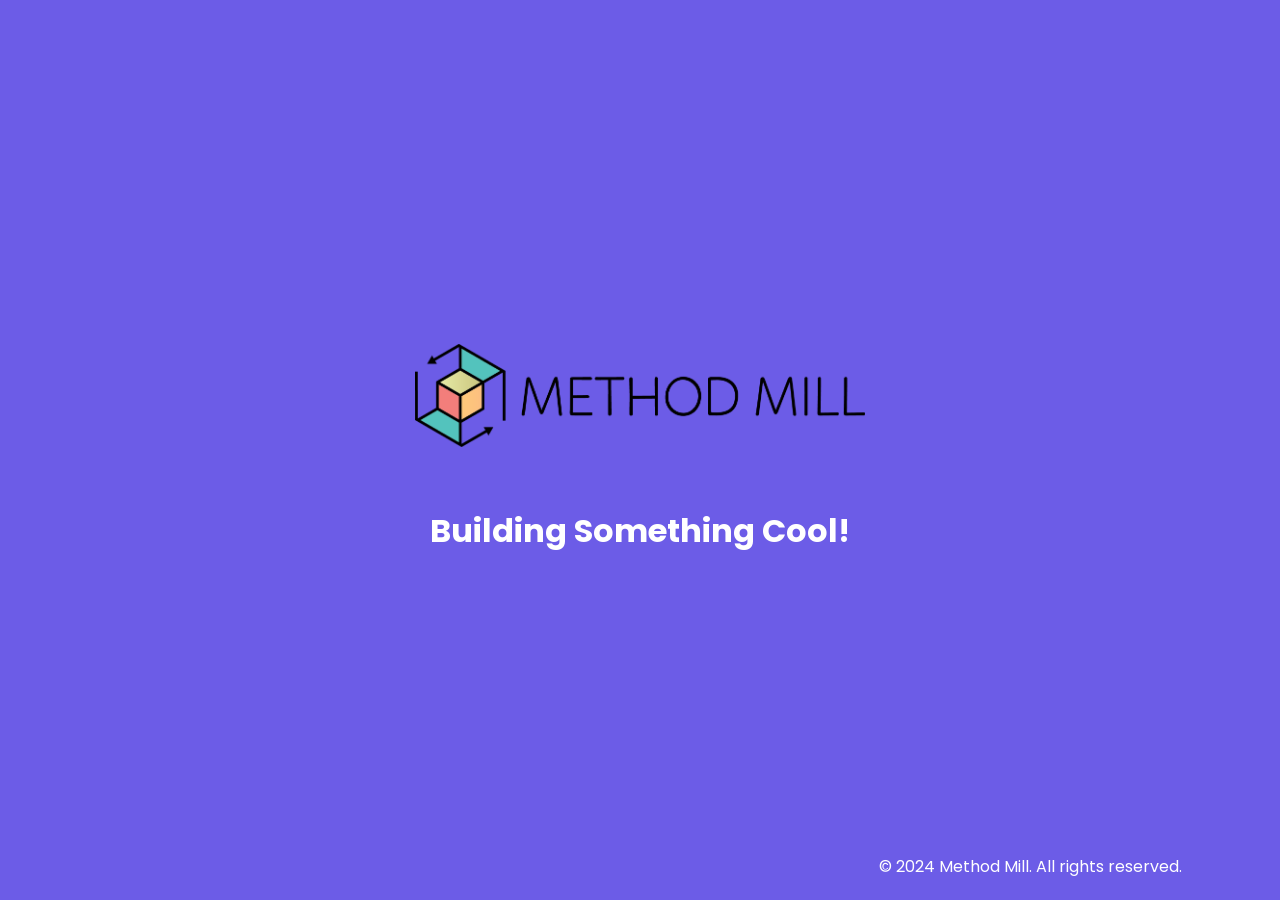
<file: index.html>
<!DOCTYPE html>
<html lang="en">
<head>
  <meta charset="UTF-8">
  <meta name="viewport" content="width=device-width, initial-scale=1.0">
  <link href="https://fonts.googleapis.com/css2?family=Poppins:wght@400;600&display=swap" rel="stylesheet"> 
  <link rel="stylesheet" href="style.css">
</head>
<body>
  <div class="container">
    <header>
      <img src="MM_Cube_Logo.png" alt="Method Mill Logo" id="logo">
    </header>
    <section>
      <h2>Building Something Cool!</h2>
    </section>
    <footer>
      <p>&copy; 2024 Method Mill. All rights reserved.</p>
    </footer>
  </div>
</body>
</html>
</file>
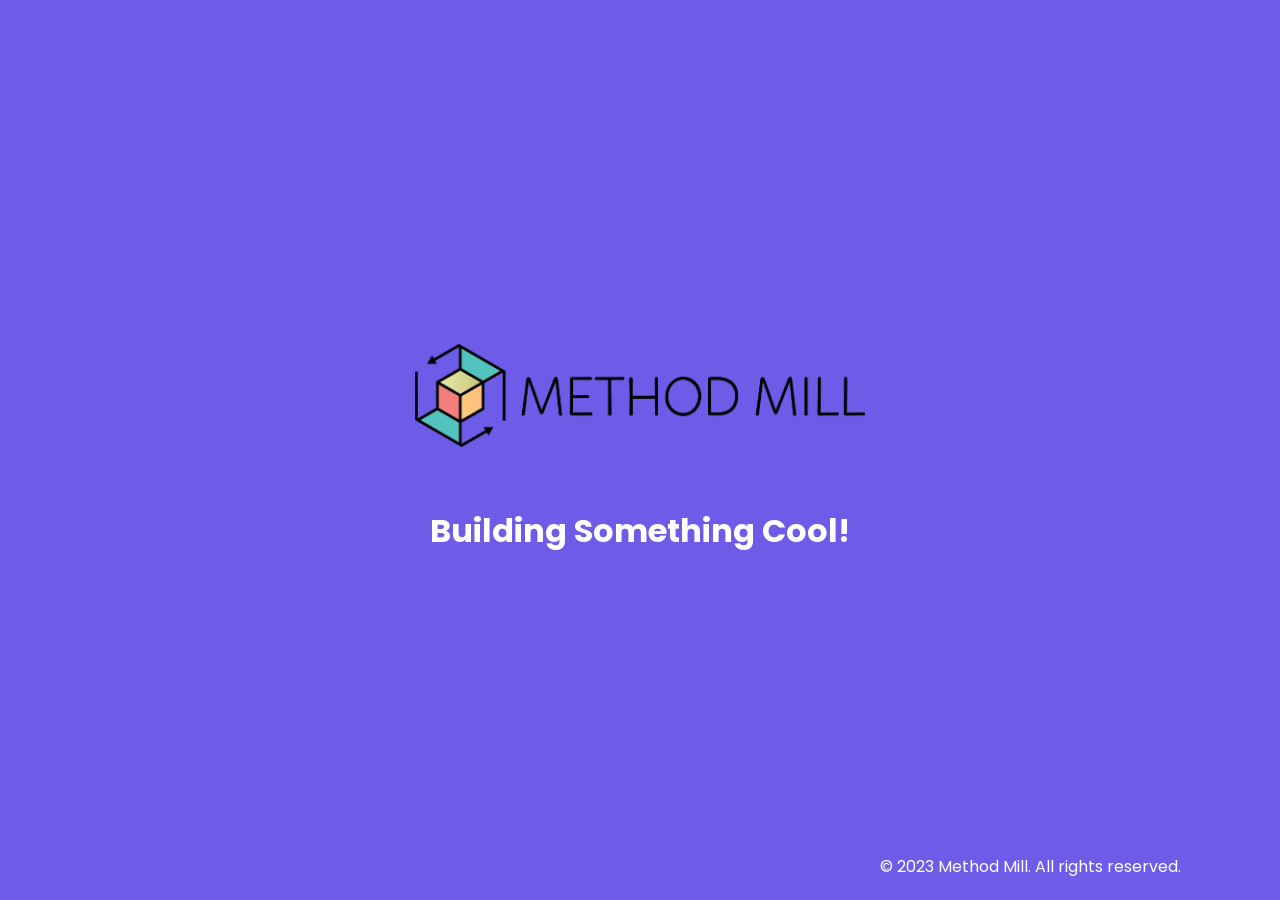
<file: html.html>
<!DOCTYPE html>
<html lang="en">
<head>
  <meta charset="UTF-8">
  <meta name="viewport" content="width=device-width, initial-scale=1.0">
  <link href="https://fonts.googleapis.com/css2?family=Poppins:wght@400;600&display=swap" rel="stylesheet"> 
  <link rel="stylesheet" href="style.css">
</head>
<body>
  <div class="container">
    <header>
      <img src="MM_Cube_Logo.png" alt="Method Mill Logo" id="logo">
    </header>
    <section>
      <h2>Building Something Cool!</h2>
    </section>
    <footer>
      <p>&copy; 2023 Method Mill. All rights reserved.</p>
    </footer>
  </div>
</body>
</html>
</file>
<file: style.css>
* {
  box-sizing: border-box;
  margin: 0;
  padding: 0;
}

body {
  font-family: 'Poppins', sans-serif;
  color: #333;
  background: #6c5ce7;
  line-height: 1.6;
  display: flex;
  flex-direction: column;
  align-items: center;
  justify-content: center;
  height: 100vh;
  overflow-x: hidden; /* add this line */
}

.container {
  padding: 0 20px;
  text-align: center;
}

section h2 {
  font-size: 2em;
  color: #FFF;
  margin-top: 50px;
}

footer {
  color: #FFF;
  position: fixed;
  bottom: 0;
  width: 100%;
  padding: 20px 0;
  text-align: center;
}

footer p {
  margin: 0;
}

#logo {
  width: 500px;
  height: auto;
  max-width: 90%; /* add this line */
}
</file>
